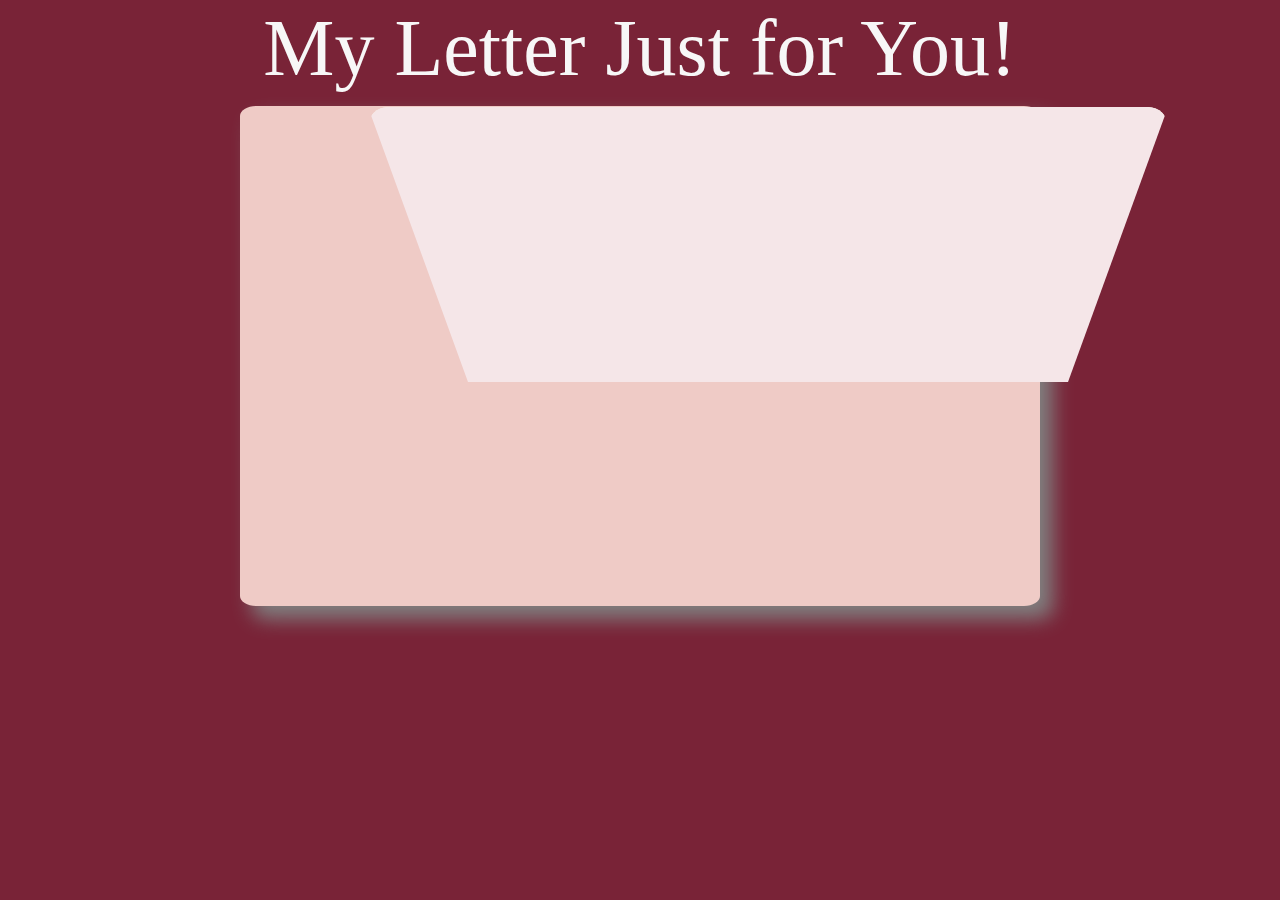
<file: index.html>
<html>

<head>
    <title>My Love Letter</title>
    <link rel="stylesheet" href="https://maxcdn.bootstrapcdn.com/bootstrap/4.0.0/css/bootstrap.min.css" integrity="sha384-Gn5384xqQ1aoWXA+058RXPxPg6fy4IWvTNh0E263XmFcJlSAwiGgFAW/dAiS6JXm" crossorigin="anonymous">
    <link rel="stylesheet" href="style.css">
</head>

<body>

    <h1>My Letter Just for You!</h1>

    <div class="envelope"> </div>
    <a href="index2.html" class="button">Click here to read my letter for you!</a>
    <div class="arrowa"></div>

    <div class="arrow"></div>
</body> </html>
</file>
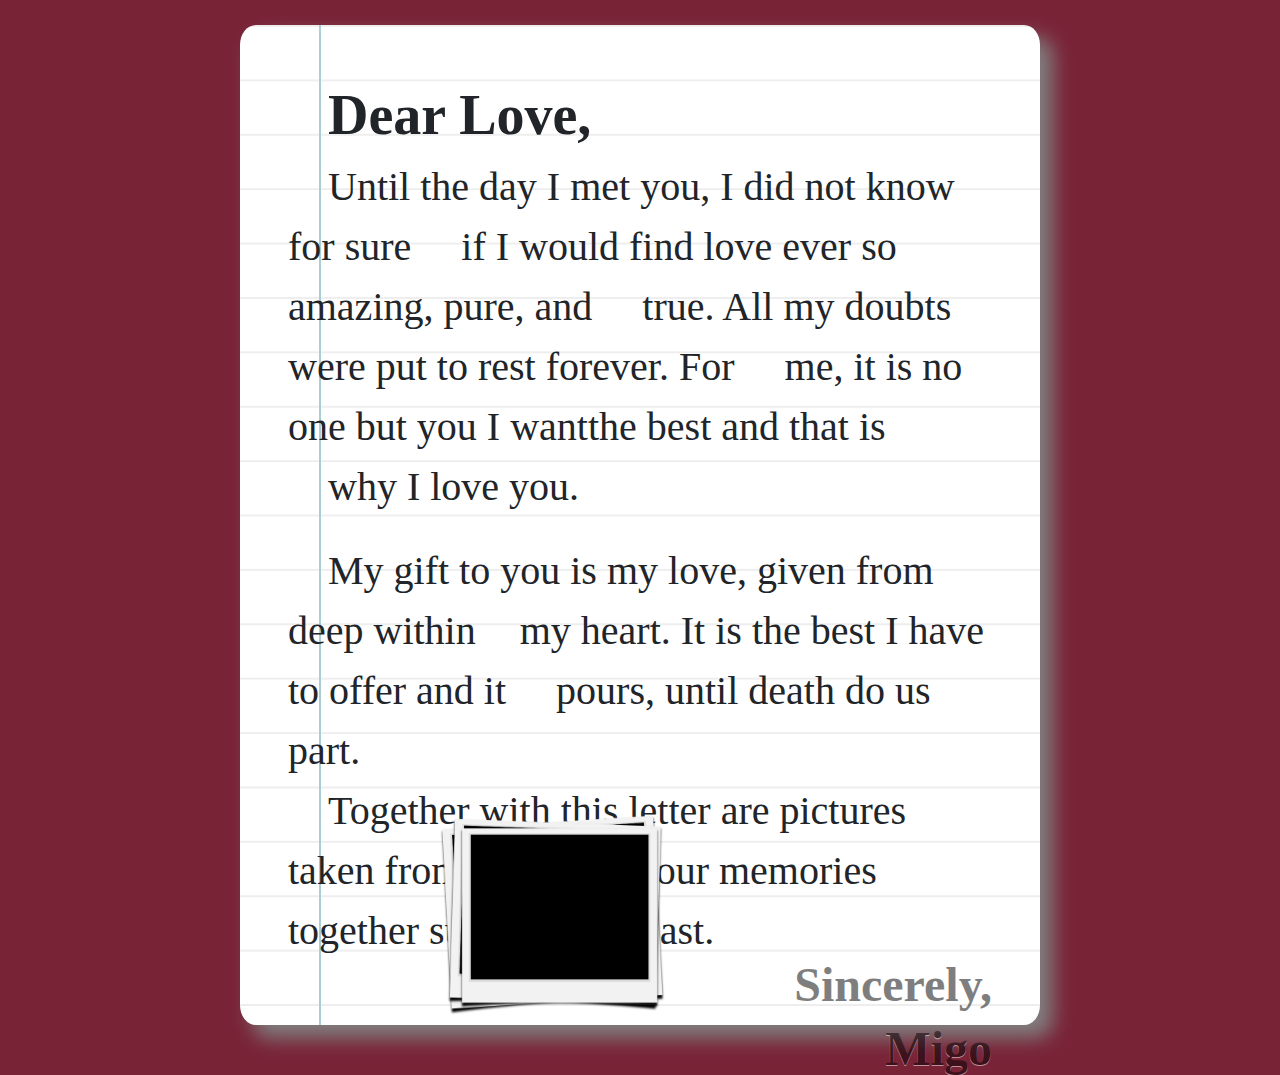
<file: index2.html>
<html>

<head>
    <title>My Love Letter</title>
    <link rel="stylesheet" href="https://maxcdn.bootstrapcdn.com/bootstrap/4.0.0/css/bootstrap.min.css" integrity="sha384-Gn5384xqQ1aoWXA+058RXPxPg6fy4IWvTNh0E263XmFcJlSAwiGgFAW/dAiS6JXm" crossorigin="anonymous">
    <link rel="stylesheet" href="style.css">
</head>

<body>

    <div class="letter">

        <p class="open">Dear Love,<br></p>
        <p class="body">Until the day I met you, I did not know for sure </p>
        <p class="body">
            if I would find love ever so amazing, pure, and </p>
        <p class="body">true. All my doubts were put to rest forever. For </p>
        <p class="body">me, it is no one but you I wantthe best and that is </p>
        <p class="body">why I love you.</p> <br> <br>
        <p class="body"> My gift to you is my love, given from deep within</p>
        <p class="body"> my heart. It is the best I have to offer and it </p>
        <p class="body">pours, until death do us part. <br> </p>
        <p class="body">Together with this letter are pictures taken from the </p>
        <p class="body">past, our memories together surely, it will last. <br> </p>
        <p class="close">Sincerely, <br></p>
        <p class="close"> Migo</p>

        <a href="index3.html"> <img src="pol.png" width="225" height="200" class="pol">
        </a>

    </div>

</body>

</html>
</file>
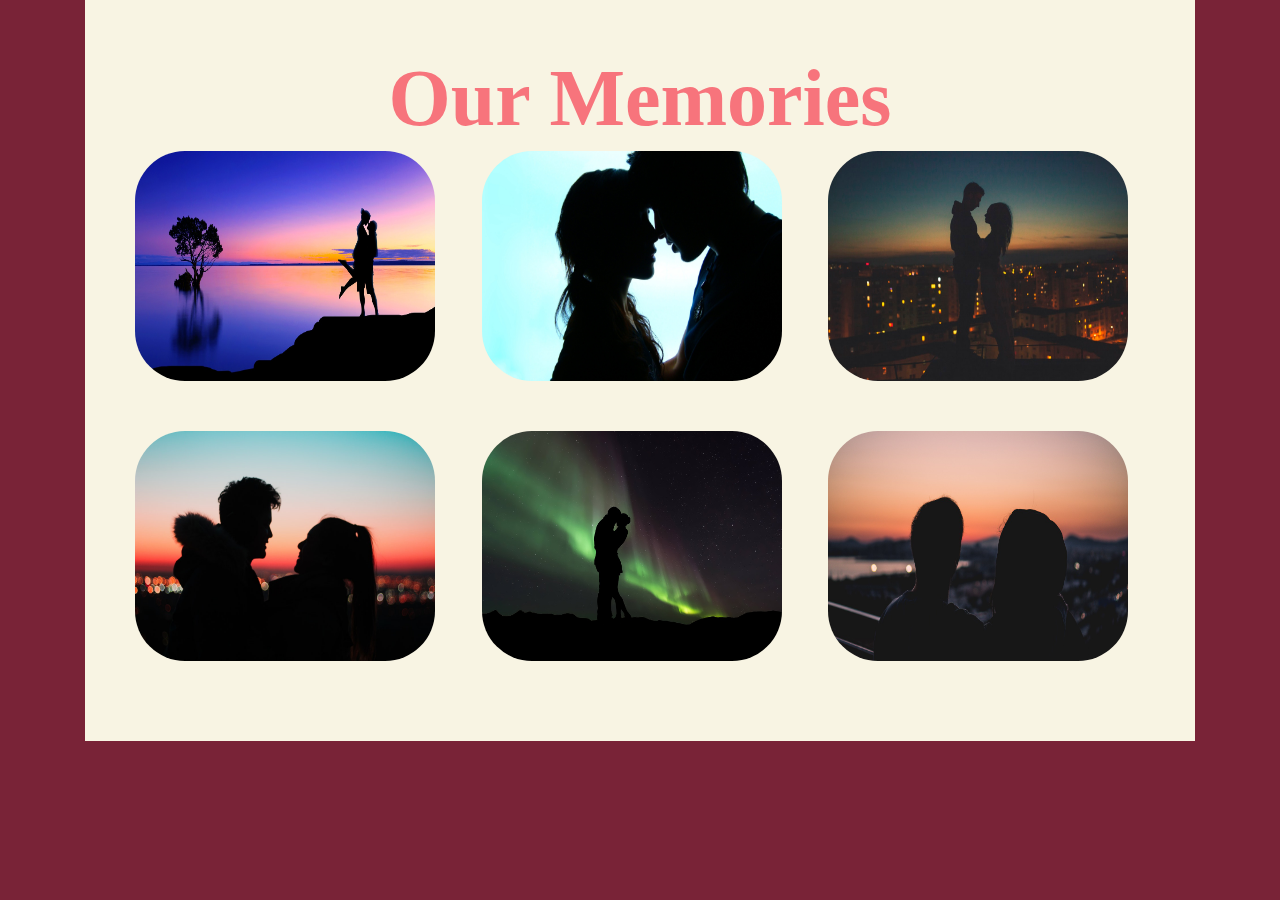
<file: index3.html>
<html>

<head>
    <title>My Love Letter</title>
    <link rel="stylesheet" href="https://maxcdn.bootstrapcdn.com/bootstrap/4.0.0/css/bootstrap.min.css" integrity="sha384-Gn5384xqQ1aoWXA+058RXPxPg6fy4IWvTNh0E263XmFcJlSAwiGgFAW/dAiS6JXm" crossorigin="anonymous">
    <link rel="stylesheet" href="style.css">
</head>

<body>
    <div class="container gal">
        <div class="grid">
            <h1> Our Memories</h1>
            <div class="row">
                <div class="col-sm-6 col-md-4">
                    <div class="photo">
                        <img src="1.jpg" alt="Park" width="300px" height="230px">
                    </div>
                </div>
                <div class="col-sm-6 col-md-4">
                    <div class="photo">
                        <img src="2.jpg" alt="Bridge" width="300px" height="230px">

                    </div>
                </div>
                <div class="col-sm-6 col-md-4">
                    <div class="photo">
                        <img src="3.jpg" alt="Tuneel" width="300px" height="230px">
                    </div>
                </div>
                <div class="col-sm-6 col-md-4">
                    <div class="photo">
                        <img src="4.jpg" alt="Park" width="300px" height="230px">
                    </div>
                </div>
                <div class="col-sm-6 col-md-4">
                    <div class="photo">
                        <img src="5.jpg" alt="Bridge" width="300px" height="230px">
                    </div>
                </div>
                <div class="col-sm-6 col-md-4">
                    <div class="photo">
                        <img src="6.jpg" alt="Park" width="300px" height="230px">
                    </div>
                </div>

            </div>
        </div>
    </div>
</body>

</html>
</file>
<file: style.css>
body {
    background-color: #792337;
    font-family: "Brush Script MT", Brush Script Std, cursive;
}

/*html1*/
.envelope {
    width: 800px;
    height: 500px;
    background-color: #EFCBC6;
    margin: 0 auto;
    border-radius: 2%;
    display: block;
    position: relative;
    top: 25px;
    justify-content: space-between;
    padding: 3em;
    box-shadow: .8em .8em 20px grey;
    z-index: 0;

}

.arrow {
    border-top: 275px solid #F5E6E8;
    border-left: 100px solid transparent;
    border-right: 100px solid transparent;
    height: 0;
    width: 800px;
    display: block;
    position: absolute;
    top: 107px;
    left: 368px;
    z-index: 3;
    border-top-right-radius: 20px;
    border-top-left-radius: 20px;
    transition: 6s;
}

.arrowa {
    border-top: 200px solid #F8F4E3;
    border-left: 100px solid transparent;
    border-right: 100px solid transparent;
    height: 0;
    width: 800px;
    display: block;
    position: absolute;
    top: 107px;
    left: 368px;
    z-index: 1;
    border-top-right-radius: 20px;
    border-top-left-radius: 20px;
}

.button {
    background-color: #F7747C;
    border: none;
    color: white;
    padding: 15px 32px;
    text-align: center;
    display: inline-block;
    font-size: 32px;
    margin: 4px 2px;
    cursor: pointer;
    position: relative;
    transition: 6s ease;
    top: -425px;
    left: 550px;
    bottom: -191px;
    z-index: 2;

}

h1 {
    text-align: center;
    font-size: 5em;
    color: #f7f7f7;
    margin-bottom: -15px;
}

.arrow:hover {
    transform: translate(0px, -275px) scaleY(-1);
    transition: all 2s ease;


}

/*HTML2*/

.letter {
    width: 800px;
    height: 1000px;
    background-color: #F8F4E3;
    margin: 0 auto;
    border-radius: 2%;
    display: block;
    position: relative;
    top: 25px;
    justify-content: space-between;
    padding: 3em;
    box-shadow: .8em .8em 20px grey;
    z-index: 0;
    background-color: #fff;
    background-image:
        linear-gradient(90deg, transparent 79px, #abced4 79px, #abced4 81px, transparent 81px),
        linear-gradient(#eee .1em, transparent .1em);
    background-size: 100% 3.4em
}

h2 {
    text-align: center;
    font-size: 3em;
    color: #f7f7f7;
    margin-bottom: -15px;
}

p.open {
    display: inline;
    font-size: 3.5em;
    text-align: center;
    align-content: center;
    font-family: "Brush Script MT", Brush Script Std, cursive;
    font-weight: bold;
    margin-left: 40px;
}

p.body {
    display: inline;
    font-size: 2.5em;
    font-family: "Brush Script MT", Brush Script Std, cursive;
    margin-left: 40px;

}

p.close {
    font-size: 3em;
    text-indent: 450px;
    font-family: "Brush Script MT", Brush Script Std, cursive;
    font-weight: bold;

}

img.pol {
    position: absolute;
    bottom: 10px;
    left: 200px;

}

.gal h1 {
    text-align: center;
    font-family: "Brush Script MT", Brush Script Std, cursive;
    font-weight: bold;
    color: #F7747C;
}

.grid {
    padding: 50px;
    background-color: #F8F4E3;

}

.grid .photo {
    padding: 0;
    margin-bottom: 30px;
    border: none;
    margin-top: 20px;

}

.grid img {
    border-radius: 50px;
}
</file>
